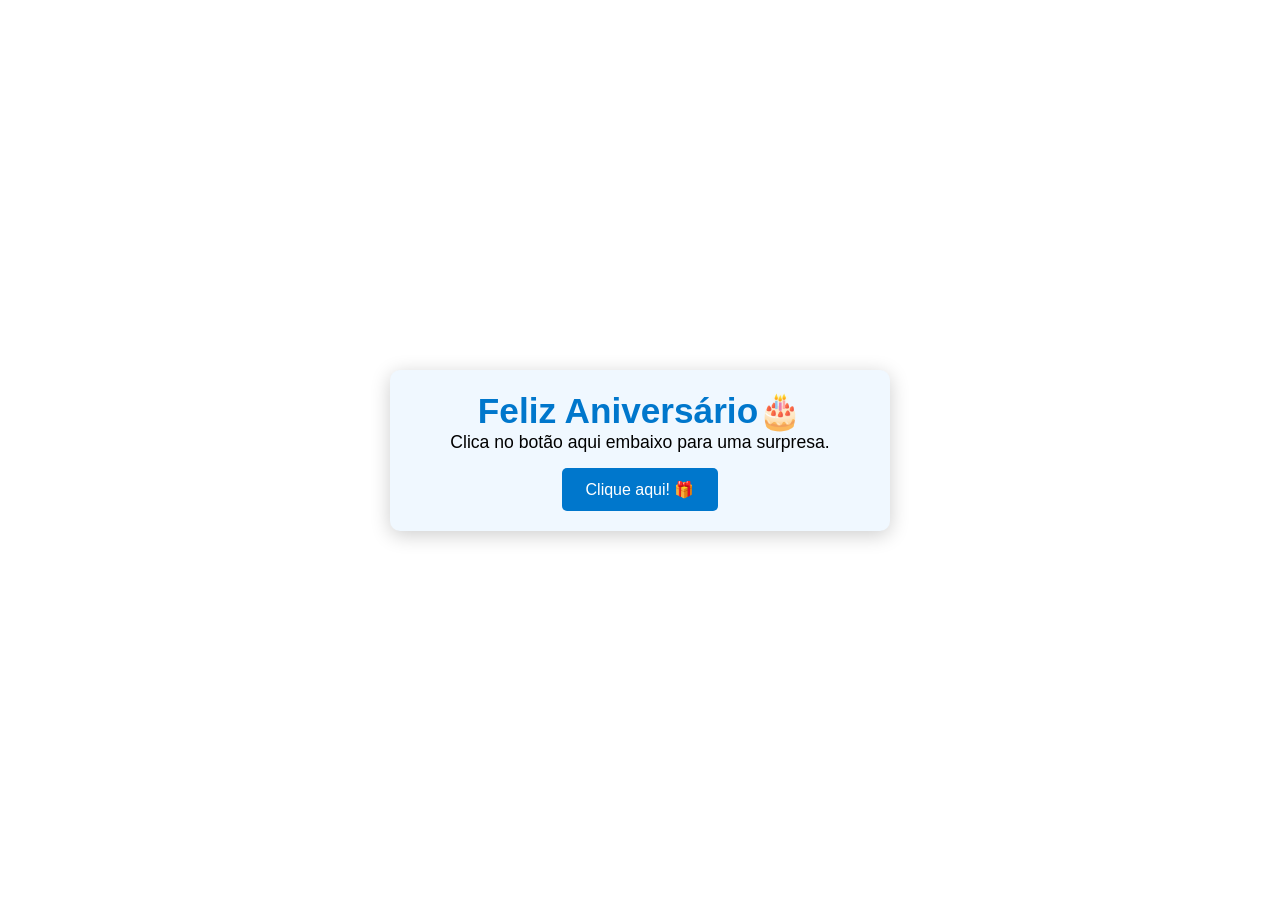
<file: index.html>
<!DOCTYPE html>
<html lang="pt-BR">
<head>
    <meta charset="UTF-8">
    <meta name="viewport" content="width=device-width, initial-scale=1.0">
    <title>Feliz Aniversário!</title>
    <link rel="stylesheet" href="styles.css">
</head>
<body>
    <div class="container">
        <h1>Feliz Aniversário🎂</h1>
        <p>Clica no botão aqui embaixo para uma surpresa.</p>
        <button id="surpriseButton">Clique aqui! 🎁</button>
        <div id="surpriseMessage" class="hidden">
            <p>Feliz aniversário! Que seu dia seja repleto de alegria,
                amor e momentos inesquecíveis ao lado das pessoas que você ama. 
                Desejo que o próximo ano de sua vida seja marcado por realizações,
                saúde e muita felicidade. Parabéns por mais um ano de vida!</p>

            <div class="video-container">
                <iframe alt="seu video aqui" width="560" height="315" src="https://www.youtube.com/" frameborder="0" allowfullscreen></iframe>
            </div>
        </div>
    </div>
    <script src="script.js"></script>
</body>
</html>
</file>
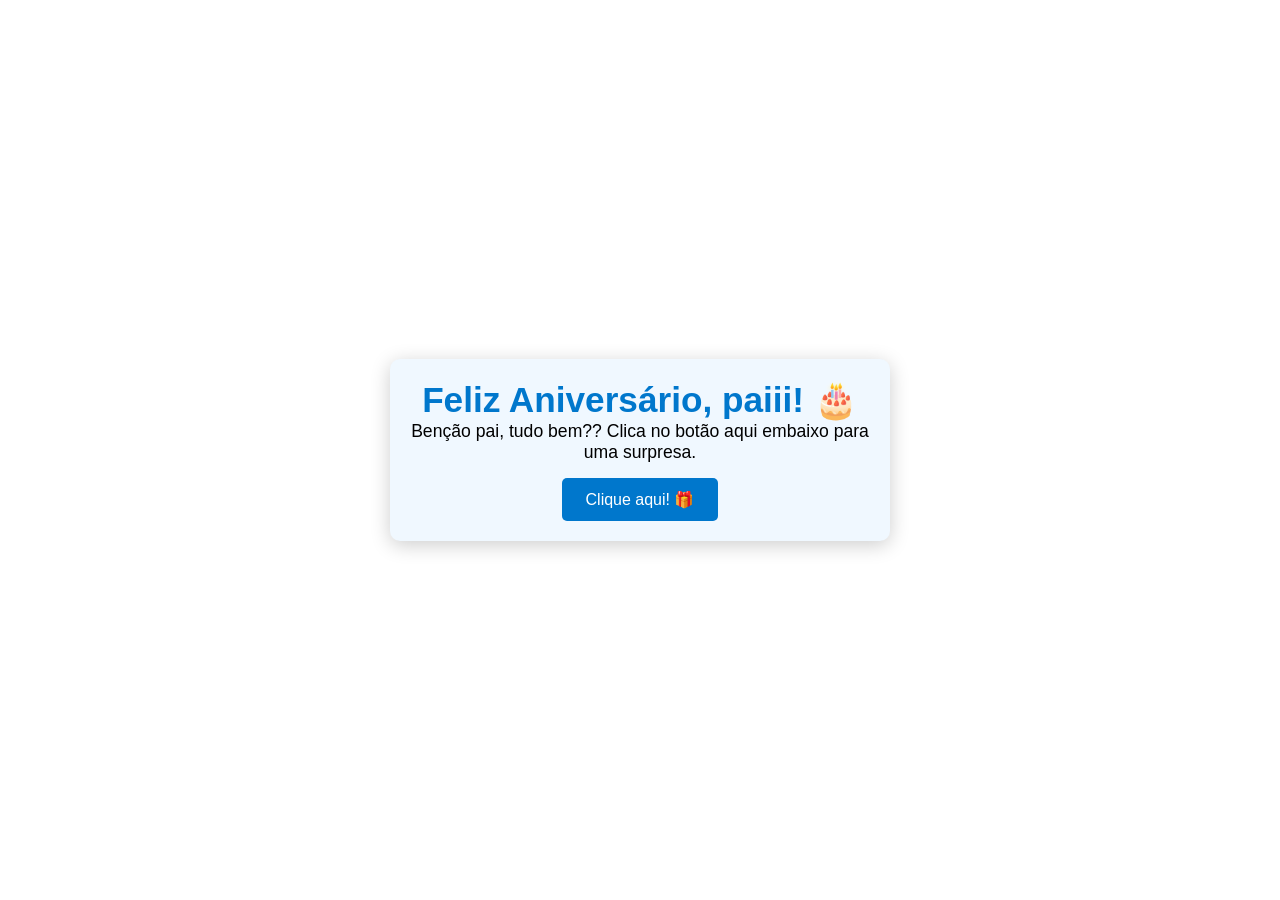
<file: feliz_aniversario.html>
<!DOCTYPE html>
<html lang="pt-BR">
<head>
    <meta charset="UTF-8">
    <meta name="viewport" content="width=device-width, initial-scale=1.0">
    <title>Feliz Aniversário!</title>
    <link rel="stylesheet" href="styles.css">
</head>
<body>
    <div class="container">
        <h1>Feliz Aniversário, paiii! 🎂</h1>
        <p>Benção pai, tudo bem?? Clica no botão aqui embaixo para uma surpresa.</p>
        <button id="surpriseButton">Clique aqui! 🎁</button>
        <div id="surpriseMessage" class="hidden">
            <p>Hoje é dia de festa no terreiro do samba! Que seu aniversário seja embalado pelo som do pandeiro,
            alegria do cavaquinho e o calor da nossa comunidade. Que cada batida seja um desejo de felicidade,
            saúde e sucesso. Parabéns, e que o samba da vida nunca pare de tocar para você! 🎶</p>

            <div class="video-container">
                <iframe width="560" height="315" src="https://www.youtube.com/embed/UDuu5RY3sKI" frameborder="0" allowfullscreen></iframe>
            </div>
        </div>
    </div>
    <script src="script.js"></script>
</body>
</html>
</file>
<file: styles.css>
/* Reset básico */
* {
    margin: 0;
    padding: 0;
    box-sizing: border-box;
}

body {
    font-family: 'Arial', sans-serif;
    background-color: #ffffff; /* Fundo branco */
    color: #000; /* Texto preto */
    display: flex;
    justify-content: center;
    align-items: center;
    height: 100vh;
    margin: 0;
    flex-direction: column;
    padding: 20px;
}

.container {
    text-align: center;
    background-color: #f0f8ff; /* Azul suave */
    padding: 20px;
    border-radius: 10px;
    box-shadow: 0 4px 20px rgba(0, 0, 0, 0.2);
    max-width: 500px;
    width: 100%;
}

h1 {
    font-size: 2.2em;
    color: #0077cc; /* Azul escuro */
}

p {
    font-size: 1.1em;
    margin-bottom: 15px;
}

button {
    background-color: #0077cc;
    color: white;
    border: none;
    padding: 12px 24px;
    border-radius: 5px;
    cursor: pointer;
    font-size: 1em;
    transition: background-color 0.3s, transform 0.2s;
}

button:hover {
    background-color: #005fa3;
    transform: scale(1.05);
}

.hidden {
    display: none;
}

#surpriseMessage {
    margin-top: 20px;
    font-size: 1.3em;
    color: #004488; /* Azul mais escuro */
    font-weight: bold;
    text-shadow: 1px 1px 5px rgba(0, 0, 0, 0.2);
}

.video-container {
    margin-top: 20px;
}

.video-container iframe {
    width: 100%;
    max-width: 480px;
    height: 270px;
}

/* Confetes */
.confete {
    position: absolute;
    width: 12px;
    height: 12px;
    opacity: 0.9;
    border-radius: 50%;
    pointer-events: none;
    animation: fall linear forwards;
}

@keyframes fall {
    to {
        transform: translateY(110vh) rotate(720deg);
    }
}

/* Responsividade */
@media (max-width: 600px) {
    .container {
        max-width: 90%;
        padding: 15px;
    }

    h1 {
        font-size: 2em;
    }

    p {
        font-size: 1em;
    }

    button {
        padding: 10px 20px;
        font-size: 0.9em;
    }
}
</file>
